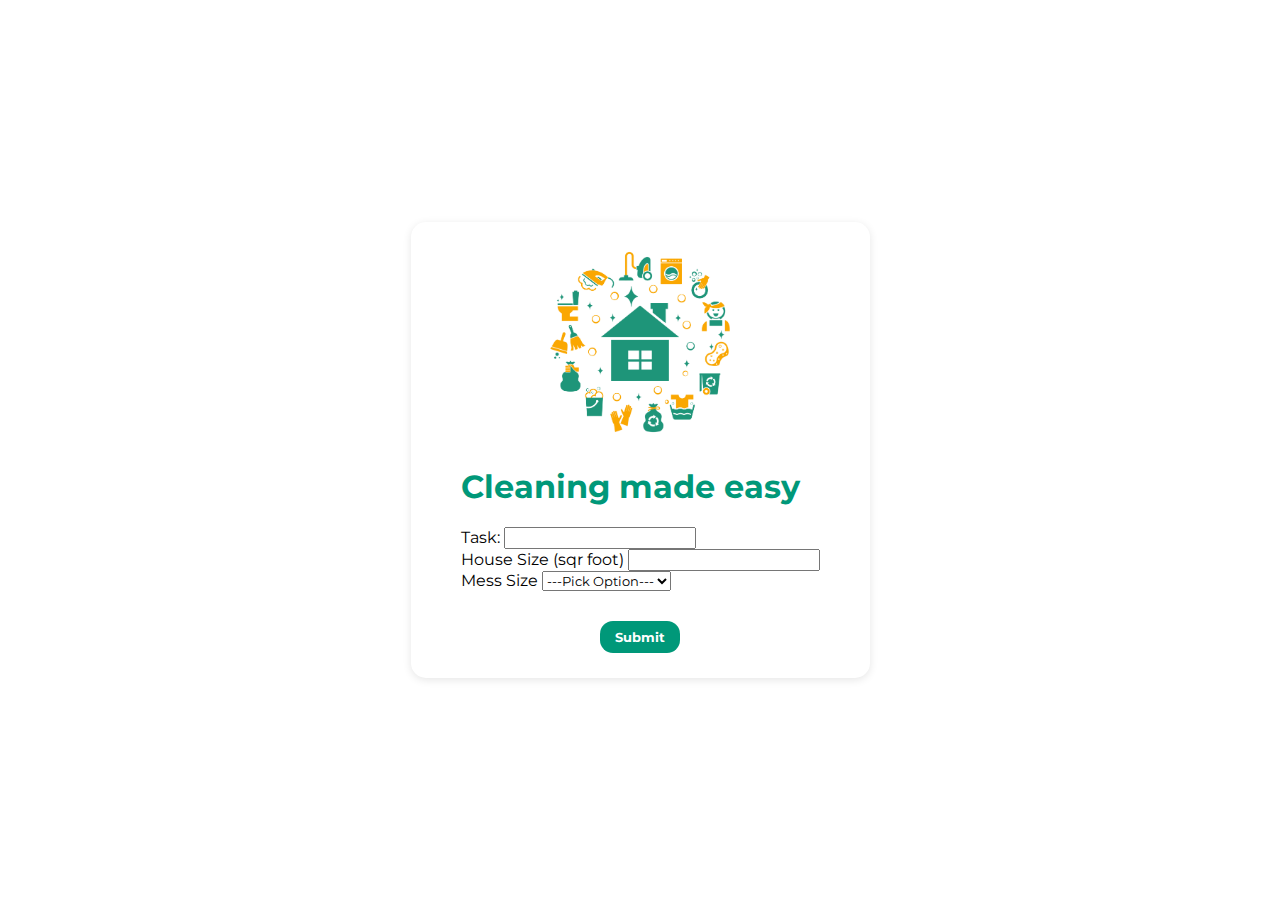
<file: final/index.html>
<!DOCTYPE html>
<html lang="en">
<head>
    <meta charset="UTF-8">
    <meta name="viewport" content="width=device-width, initial-scale=1.0">
    <title>To-Do List App</title>
    <script type="module" src="main.js"></script>
    <link rel="stylesheet" href="styles.css">
</head>
<body>
    <div class="container">
        <div class="image-logo">
            <img src="./46776.jpg" width="200" alt="">
        </div>
        <div class="form-wrap">
            <form id="form">
                <h1>Cleaning made easy</h1>
                <div>
                    <label for="">Task:</label>
                    <input type="text" name="taskname" required>
                </div>
                <div>
                    <label for="">House Size (sqr foot)</label>
                    <input type="number" name="houses" id="houseSize">
                    <span id="houseSizeError" class="error"></span>
                </div>
                <div>
                    <label for="">Mess Size</label>
                    <select name="messs">
                        <option value="">---Pick Option---</option>
                        <option value="tidy">Tidy</option>
                        <option value="spotless">Spotless</option>
                        <option value="messy">Messy</option>
                        <option value="chaotic">Chaotic</option>
                        <option value="cluttered">Cluttered</option>
                    </select>
                    <span id="messError" class="error"></span>
                </div>
                <!-- <div>
                    <label for="">Task Deadline:</label>
                    <input type="date" name="taskdeadline" required>
                </div>
                <div>
                    <label for="">Task Time Estimate:</label>
                    <input type="number" id="timeInput">
                </div> -->
                <!-- <div>
                    <label for="">Task Category:</label>
                    <select name="taskcategory" required>
                        <option value="work">Work</option>
                        <option value="school">School</option>
                        <option value="hobbies">Hobbies</option>
                        <option value="religion">Religion</option>
                        <option value="family">Family</option>
                    </select>
                </div> -->
                <!-- <div>
                    <label for="">Task Priority:</label>
                    <select name="taskpriority" required>
                        <option value="top">Top Priority</option>
                        <option value="second">Second Priority</option>
                        <option value="third">Third Priority</option>
                        <option value="fourth">Fourth Priority</option>
                    </select>
                </div> -->
                <!-- <div>
                    <label for="">Task Completed?</label>
                    <input type="radio" name="choiceYes" value="yes" id="yes"> Yes
                    <input type="radio" name="choiceNo" value="no" id="no"> No
                </div> -->
                <div class="btn-wrap">
                    <button type="submit">Submit</button>
                    <span id="submitError" class="error"></span>
                </div>
            </form>
        </div>
    </div>
    <div id="tab-data"></div> 
    
</body>
</html>
</file>
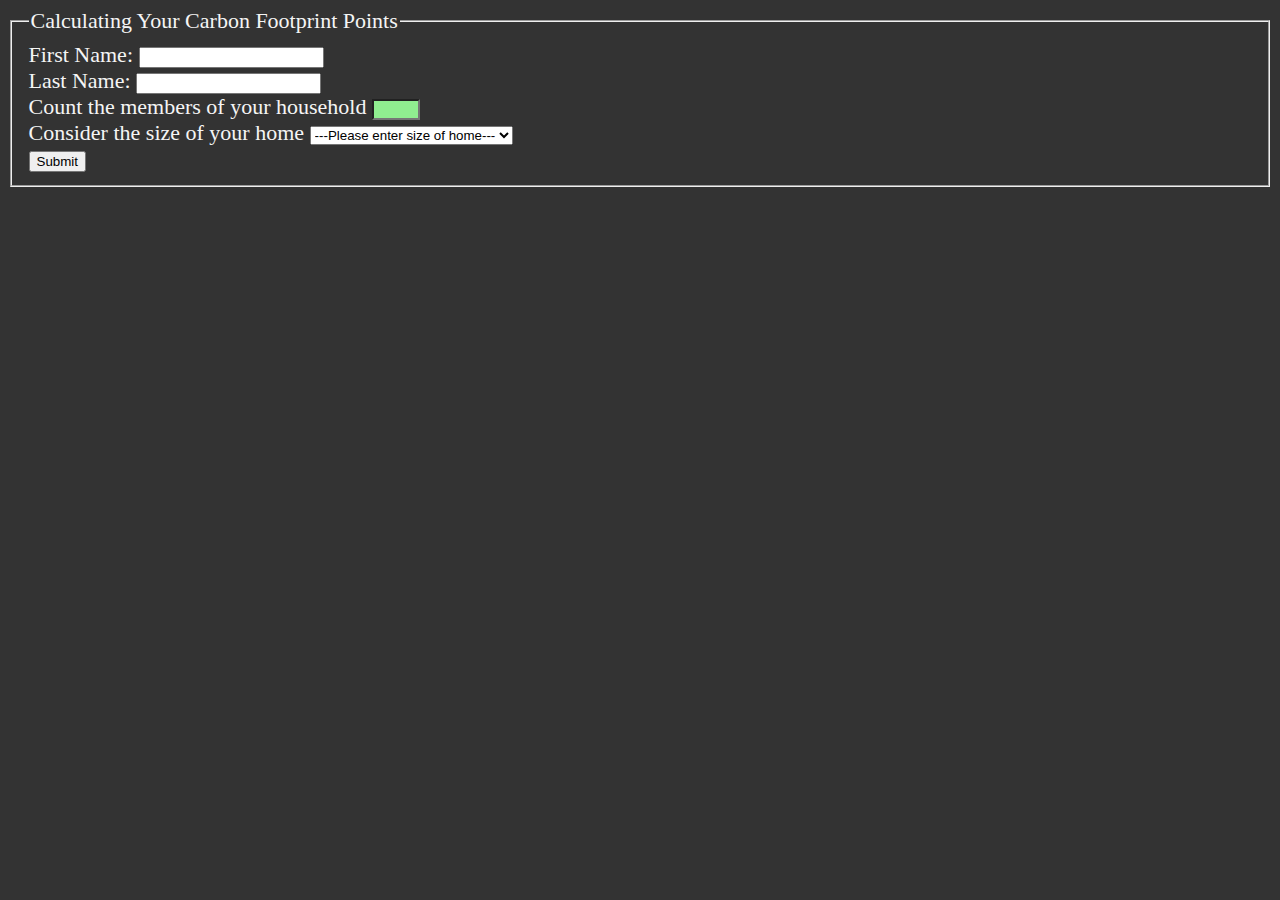
<file: w10 old/index.html>
<!DOCTYPE html>
<html lang="en">
<head>
    <meta charset="UTF-8">
    <meta name="viewport" content="width=device-width, initial-scale=1.0">
    <title>Week 6 - Carbon Footprint - Pub</title>
    <script type="module" src="main.js"></script>
    <link rel="stylesheet" href="styles.css">
</head>
<body>
    <div id="error">
        
    </div>
    <form id="form">
        <fieldset>
            <legend>Calculating Your Carbon Footprint Points</legend>
            <div>
                <label for="">First Name:</label>
                <input type="text" name="firstname">
            </div>
            <div>
                <label for="">Last Name:</label>
                <input type="text" name="lastname">
            </div>
            <div>
                <label for="">Count the members of your household</label>
                <input type="number" name="housem" min="1" max="6" required>
            </div>
            <div>
                <label for="">Consider the size of your home</label>
                <!-- <input type="text" name="sizehouse" required> -->
                <select name="houses" required>
                    <option value="">---Please enter size of home---</option>
                    <option value="small">Small</option>
                    <option value="medium">Medium</option>
                    <option value="large">Large</option>
                    <option value="apt">Apartment</option>
                </select>
            </div>
            <button type="submit">Submit</button>
        </fieldset>
    </form>
    <div id="output"></div>
    <div id="tab-data"></div>
    <!-- <table>
        <thead>
            <tr>
                <th>Name</th>
                <th>House Hold</th>
                <th>House Size</th>
                <th>Carbon Footprint</th>
                <th>Action</th>
            </tr>
        </thead>
        <tbody>
            <tr>
                <td>Dalvir</td>
                <td>3</td>
                <td>Large</td>
                <td>20</td>
                <td>
                    <button>Edit</button>
                    <button>Delete</button>
                </td>
            </tr>
            <tr>
                <td>Dalvir</td>
                <td>3</td>
                <td>Large</td>
                <td>20</td>
                <td>
                    <button>Edit</button>
                    <button>Delete</button>
                </td>
            </tr>
        </tbody>
    </table> -->
</body>
</html>
</file>
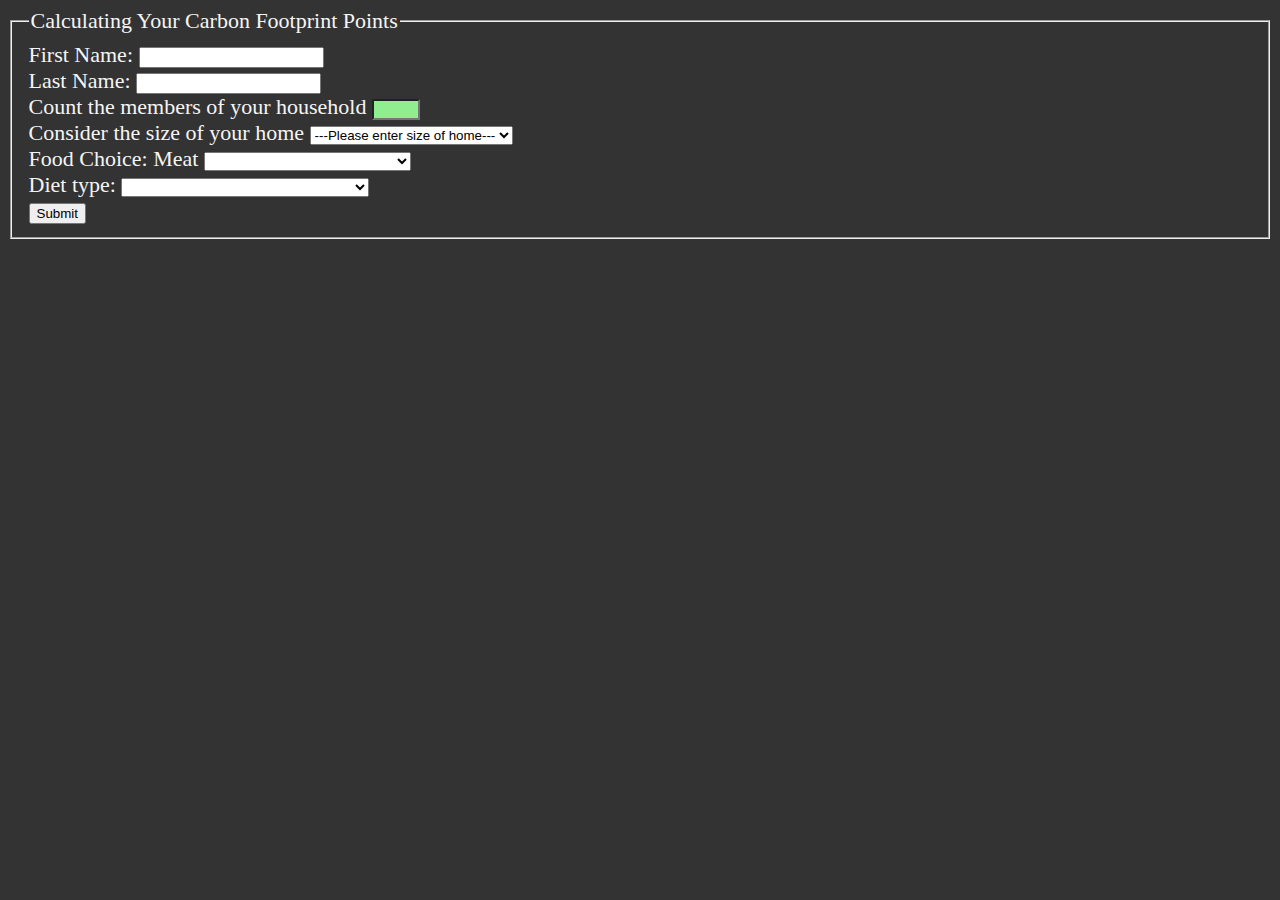
<file: w11/index.html>
<!DOCTYPE html>
<html lang="en">
<head>
    <meta charset="UTF-8">
    <meta name="viewport" content="width=device-width, initial-scale=1.0">
    <title>Week 10 - Carbon Footprint - Pub</title>
    <script type="module" src="main.js"></script>
    <link rel="stylesheet" href="styles.css">
</head>
<body>
    <form id="form">
        <fieldset>
            <legend>Calculating Your Carbon Footprint Points</legend>
            <div>
                <label for="">First Name:</label>
                <input type="text" name="firstname" id="firstName">
                <span id="firstNameError" class="error"></span>
            </div>
            <div>
                <label for="">Last Name:</label>
                <input type="text" name="lastname" id="lastName">
                <span id="lastNameError" class="error"></span>
            </div>
            <div>
                <label for="">Count the members of your household</label>
                <input type="number" name="housem" min="1" max="6" required>
            </div>
            <div>
                <label for="">Consider the size of your home</label>
                <select name="houses" required>
                    <option value="">---Please enter size of home---</option>
                    <option value="small">Small</option>
                    <option value="medium">Medium</option>
                    <option value="large">Large</option>
                    <option value="apt">Apartment</option>
                </select>
            </div>
            <div>
                <label for="">Food Choice: Meat</label>
                <select name="meat" required>
                    <option value=""></option>
                    <option value="meatEveryday">Domestic meat everyday</option>
                    <option value="meat">Domestic meat every other day</option>
                    <option value="vegetarian">Vegetarian</option>
                    <option value="vegan">Vegan</option>
                    <option value="wildMeat">Wild meat</option>
                </select>
            </div>
            <div>
                <label for="">Diet type:</label>
                <select name="diet" required>
                    <option value=""></option>
                    <option value="prepackaged">Frozen pizza, cereal, and potato chips</option>
                    <option value="balanced">Fresh and convenience food</option>
                    <option value="fresh">Locally grown or hunted food</option>
                </select>
            </div>
            <button type="submit">Submit</button>
            <span id="submitError" class="error"></span>
        </fieldset>
    </form>
    <div id="tab-data"></div>
</body>
</html>
</file>
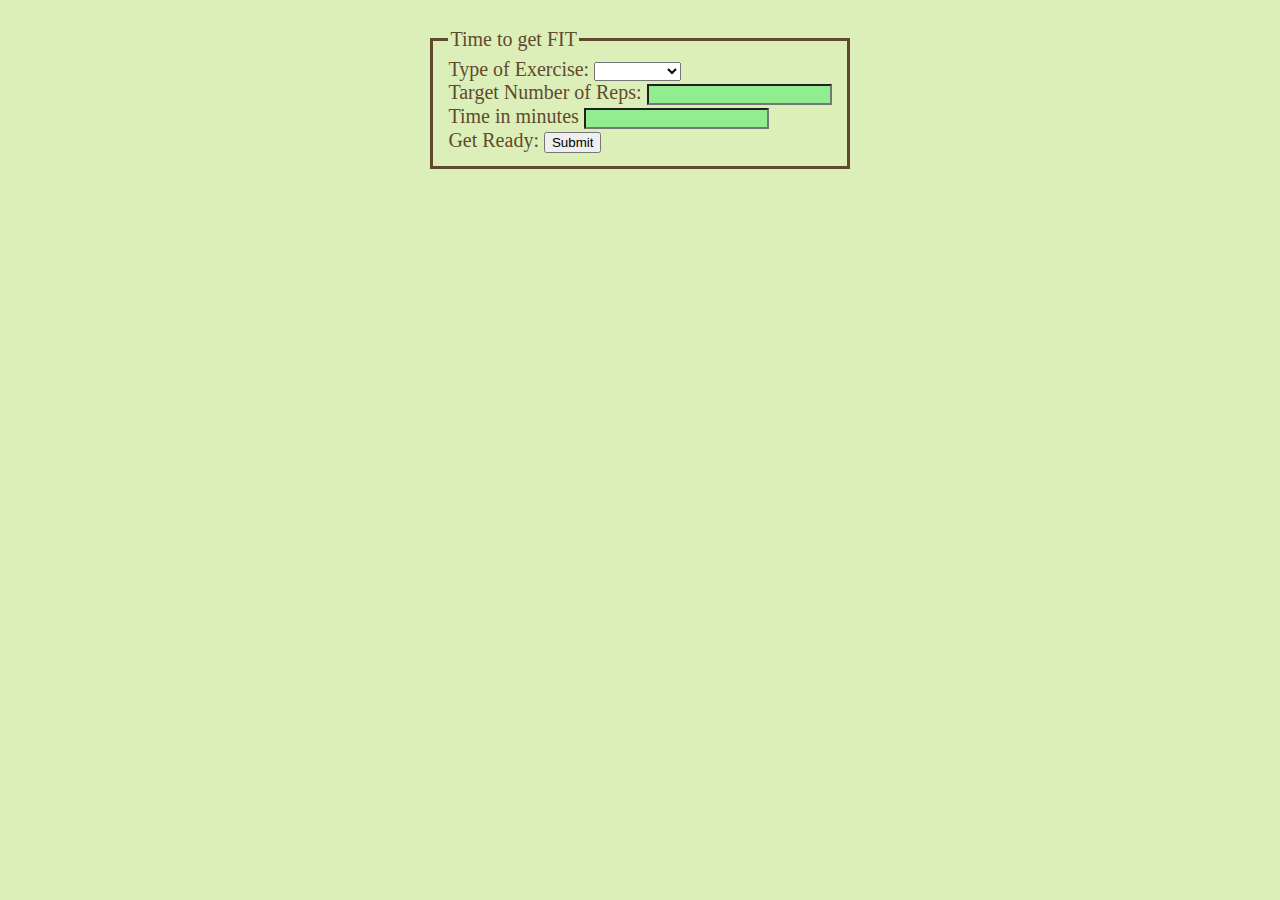
<file: w12/index.html>
<!DOCTYPE html>
<html lang="en">
<head>
    <meta charset="UTF-8">
    <meta name="viewport" content="width=device-width, initial-scale=1.0">
    <title>Week 12 - Async Workout - Pub</title>
    <script type="module" src="main.js"></script>
    <link rel="stylesheet" href="styles.css">
</head>
<body>
    <div class="container">
        <form id="form">
            <fieldset>
                <legend>Time to get FIT</legend>
                <div>
                    <label for="">Type of Exercise:</label>
                    <select name="exercise" id="exerciseType" required>
                        <option value=""></option>
                        <option value="pushups">Push ups</option>
                        <option value="situps">Sit ups</option>
                        <option value="burpees">Burpee</option>
                        <option value="pullUps">Pull ups</option>
                        <option value="squats">Squats</option>
                        <option value="lunges">Lunges</option>
                        <option value="plank">Plank</option>
                        <option value="tricepDips">Tricep dips</option>
                    </select>                
                </div>
                <div>
                    <label for="">Target Number of Reps:</label>
                    <input type="number" name="reps" id="repNum">
                </div>
                <div>
                    <label for="">Time in minutes</label>
                    <input type="number" name="minutes" min="1" required>
                </div>
                <label for="">Get Ready:</label>
                <button type="submit">Submit</button>
            </fieldset>
        </form>
        <div id="output"></div>
        <div id="timer"></div>
    </div>
</body>
</html>
</file>
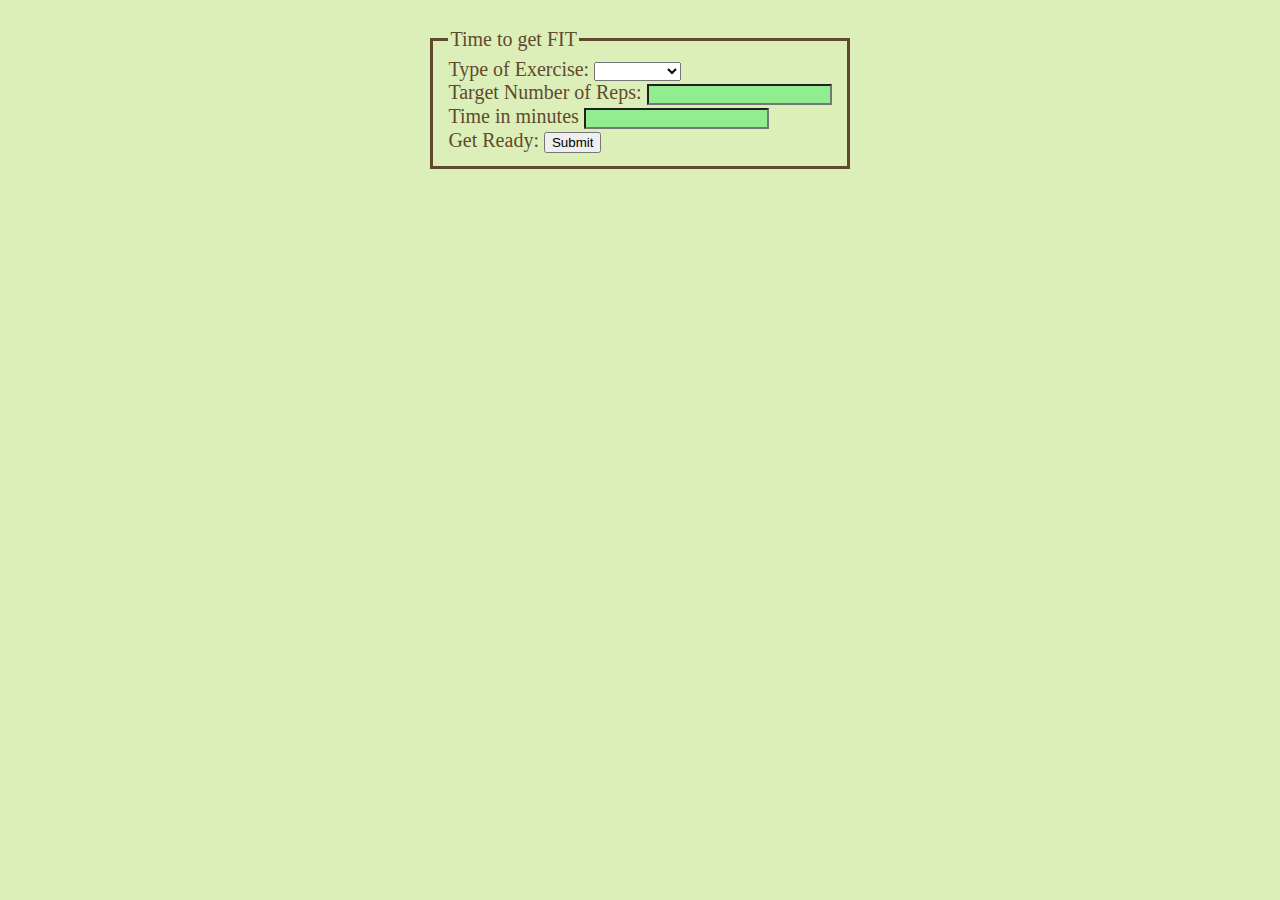
<file: w13/index.html>
<!DOCTYPE html>
<html lang="en">
<head>
    <meta charset="UTF-8">
    <meta name="viewport" content="width=device-width, initial-scale=1.0">
    <title>Week 12 - Async Workout - Pub</title>
    <script type="module" src="main.js"></script>
    <link rel="stylesheet" href="styles.css">
</head>
<body>
    <div class="container">
        <form id="form">
            <fieldset>
                <legend>Time to get FIT</legend>
                <div>
                    <label for="">Type of Exercise:</label>
                    <select name="exercise" id="exerciseType" required>
                        <option value=""></option>
                        <option value="pushups">Push ups</option>
                        <option value="situps">Sit ups</option>
                        <option value="burpees">Burpee</option>
                        <option value="pullUps">Pull ups</option>
                        <option value="squats">Squats</option>
                        <option value="lunges">Lunges</option>
                        <option value="plank">Plank</option>
                        <option value="tricepDips">Tricep dips</option>
                    </select>                
                </div>
                <div>
                    <label for="">Target Number of Reps:</label>
                    <input type="number" name="reps" id="repNum" required min="1">
                </div>
                <div>
                    <label for="">Time in minutes</label>
                    <input type="number" name="minutes" required min="0"> 
                </div>
                <label for="">Get Ready:</label>
                <button type="submit">Submit</button>
            </fieldset>
        </form>
        <div id="output"></div>
    </div>
</body>
</html>
</file>
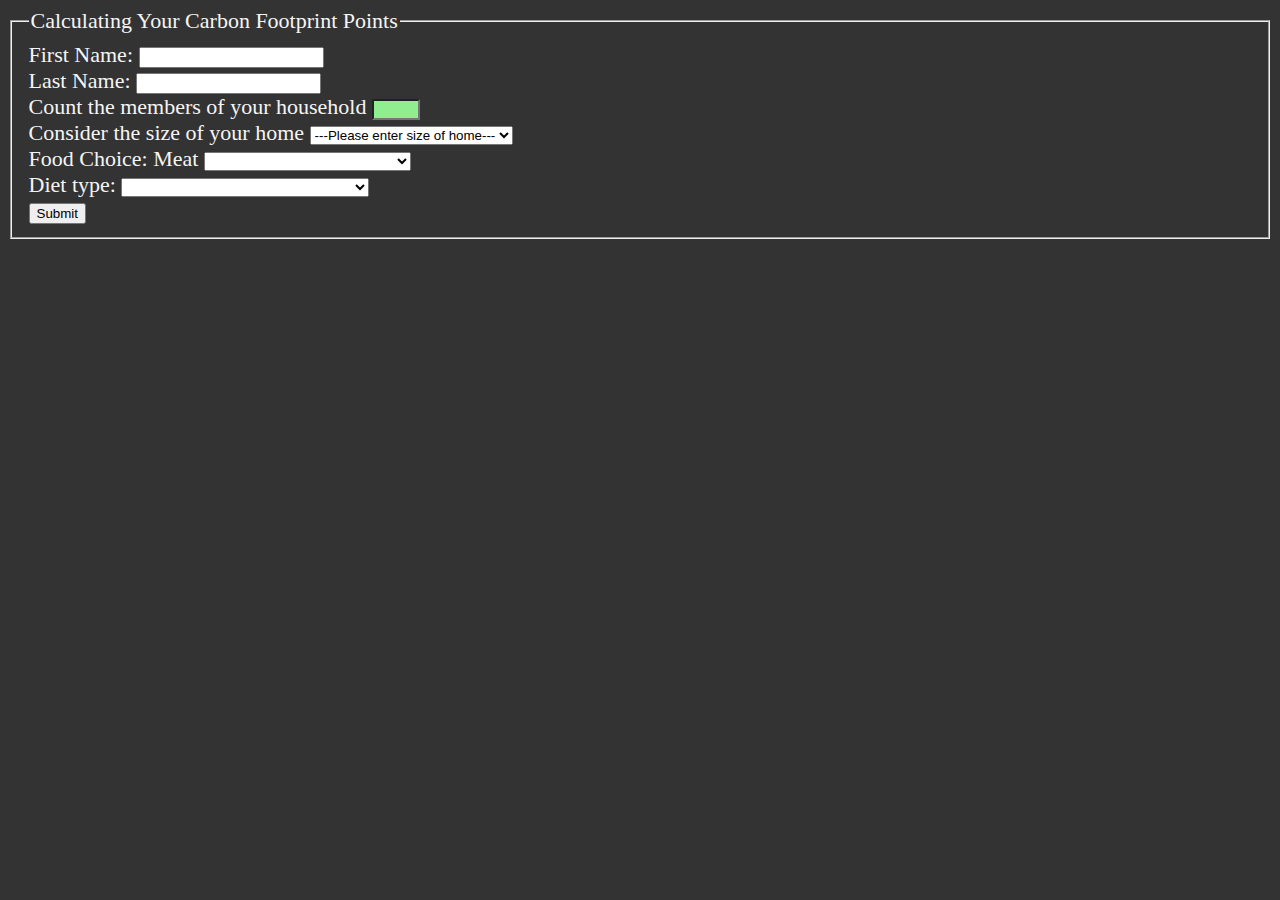
<file: w15/index.html>
<!DOCTYPE html>
<html lang="en">
<head>
    <meta charset="UTF-8">
    <meta name="viewport" content="width=device-width, initial-scale=1.0">
    <title>Week 15 - Carbon Footprint - Pub</title>
    <script type="module" src="main.js"></script>
    <link rel="stylesheet" href="styles.css">
</head>
<body>
    <form id="form">
        <fieldset>
            <legend>Calculating Your Carbon Footprint Points</legend>
            <div>
                <label for="">First Name:</label>
                <input type="text" name="firstname" id="firstName">
                <span id="firstNameError" class="error"></span>
            </div>
            <div>
                <label for="">Last Name:</label>
                <input type="text" name="lastname" id="lastName">
                <span id="lastNameError" class="error"></span>
            </div>
            <div>
                <label for="">Count the members of your household</label>
                <input type="number" name="housem" min="1" max="6" required>
            </div>
            <div>
                <label for="">Consider the size of your home</label>
                <select name="houses" required>
                    <option value="">---Please enter size of home---</option>
                    <option value="small">Small</option>
                    <option value="medium">Medium</option>
                    <option value="large">Large</option>
                    <option value="apt">Apartment</option>
                </select>
            </div>
            <div>
                <label for="">Food Choice: Meat</label>
                <select name="meat" required>
                    <option value=""></option>
                    <option value="meatEveryday">Domestic meat everyday</option>
                    <option value="meat">Domestic meat every other day</option>
                    <option value="vegetarian">Vegetarian</option>
                    <option value="vegan">Vegan</option>
                    <option value="wildMeat">Wild meat</option>
                </select>
            </div>
            <div>
                <label for="">Diet type:</label>
                <select name="diet" required>
                    <option value=""></option>
                    <option value="prepackaged">Frozen pizza, cereal, and potato chips</option>
                    <option value="balanced">Fresh and convenience food</option>
                    <option value="fresh">Locally grown or hunted food</option>
                </select>
            </div>
            <button type="submit">Submit</button>
            <span id="submitError" class="error"></span>
        </fieldset>
    </form>
    <div id="tab-data"></div>
</body>
</html>
</file>
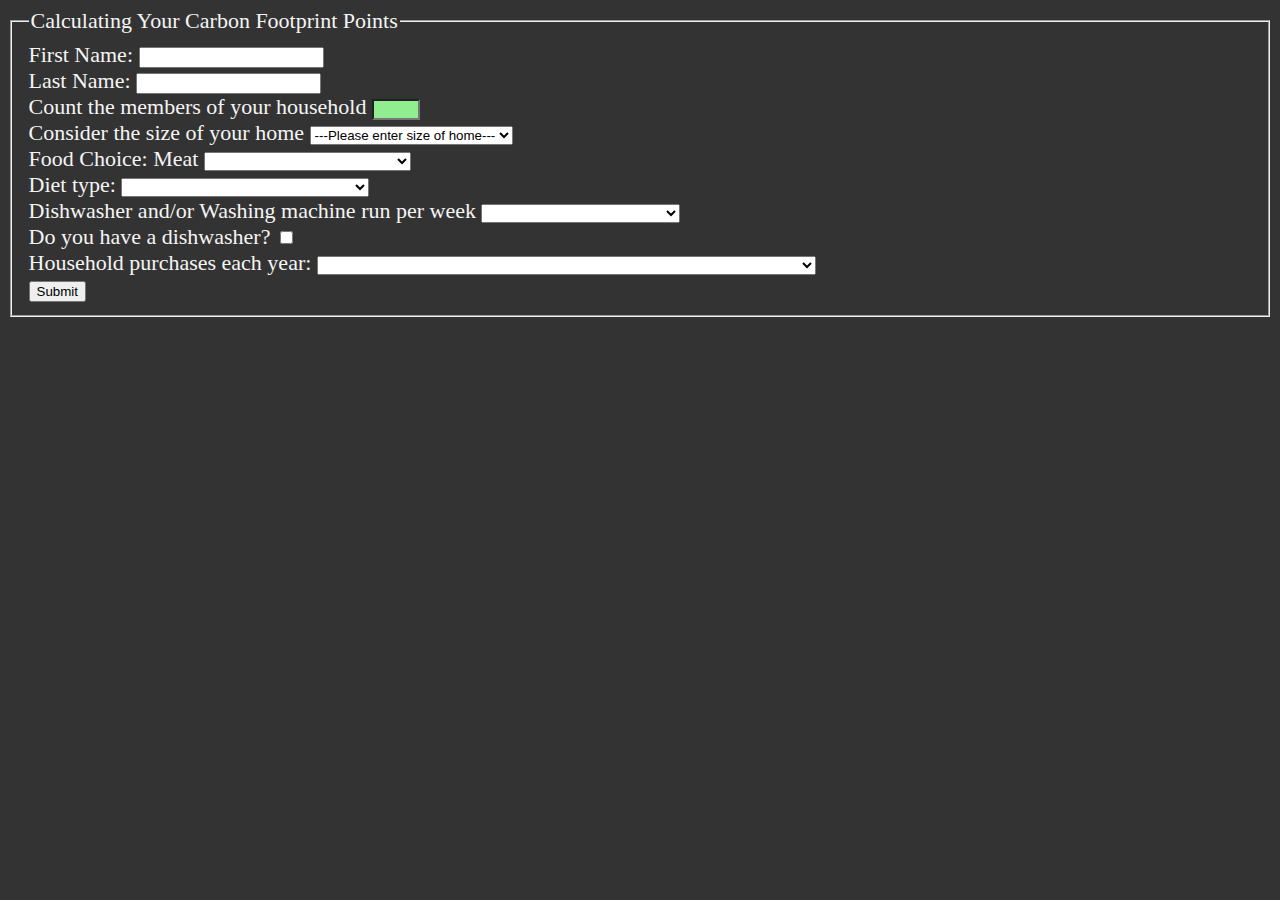
<file: w16/index.html>
<!DOCTYPE html>
<html lang="en">
<head>
    <meta charset="UTF-8">
    <meta name="viewport" content="width=device-width, initial-scale=1.0">
    <title>Week 15 - Carbon Footprint - Pub</title>
    <script type="module" src="main.js"></script>
    <link rel="stylesheet" href="styles.css">
</head>
<body>
    <form id="form">
        <fieldset>
            <legend>Calculating Your Carbon Footprint Points</legend>
            <div>
                <label for="">First Name:</label>
                <input type="text" name="firstname" id="firstName">
                <span id="firstNameError" class="error"></span>
            </div>
            <div>
                <label for="">Last Name:</label>
                <input type="text" name="lastname" id="lastName">
                <span id="lastNameError" class="error"></span>
            </div>
            <div>
                <label for="">Count the members of your household</label>
                <input type="number" name="housem" min="1" max="6" required>
            </div>
            <div>
                <label for="">Consider the size of your home</label>
                <select name="houses" required>
                    <option value="">---Please enter size of home---</option>
                    <option value="small">Small</option>
                    <option value="medium">Medium</option>
                    <option value="large">Large</option>
                    <option value="apt">Apartment</option>
                </select>
            </div>
            <div>
                <label for="">Food Choice: Meat</label>
                <select name="meat" required>
                    <option value=""></option>
                    <option value="meatEveryday">Domestic meat everyday</option>
                    <option value="meat">Domestic meat every other day</option>
                    <option value="vegetarian">Vegetarian</option>
                    <option value="vegan">Vegan</option>
                    <option value="wildMeat">Wild meat</option>
                </select>
            </div>
            <div>
                <label for="">Diet type:</label>
                <select name="diet" required>
                    <option value=""></option>
                    <option value="prepackaged">Frozen pizza, cereal, and potato chips</option>
                    <option value="balanced">Fresh and convenience food</option>
                    <option value="fresh">Locally grown or hunted food</option>
                </select>
            </div>
            <div class="waterConsumption">
                <label for="">Dishwasher and/or Washing machine run per week</label>
                <select name="water" required>
                    <option value=""></option>
                    <option value="3"> If you run it more than 9 times</option> 
                    <option value="2"> If you run it 4 to 9 times</option>
                    <option value="1">If you run it 1 to 3 times</option>
                </select>
            </div>
            <div class="dishWasher">
                <label>
                    Do you have a dishwasher?
                    <input type="checkbox" name="dishWasher">
                </label>
            </div>
            <div class="purchases">
                <label for="">Household purchases each year:</label>
                <select name="purchases" id="" required>
                    <option value=""></option>
                    <option value="10">Buy more than 7 new pieces of furniture, electronics, or other household gadgets</option>
                    <option value="8">Buy between 5 and 7 items</option>
                    <option value="6">Buy between 3 and 5 items</option>
                    <option value="4">Buy less than 3 items</option>
                    <option value="2">Buy almost nothing or only secondhand items</option>
                </select>
            </div>
            <div>
                <button type="submit">Submit</button>
            </div>
            <span id="submitError" class="error"></span>
        </fieldset>
    </form>
    <div id="tab-data"></div>
</body>
</html>
</file>
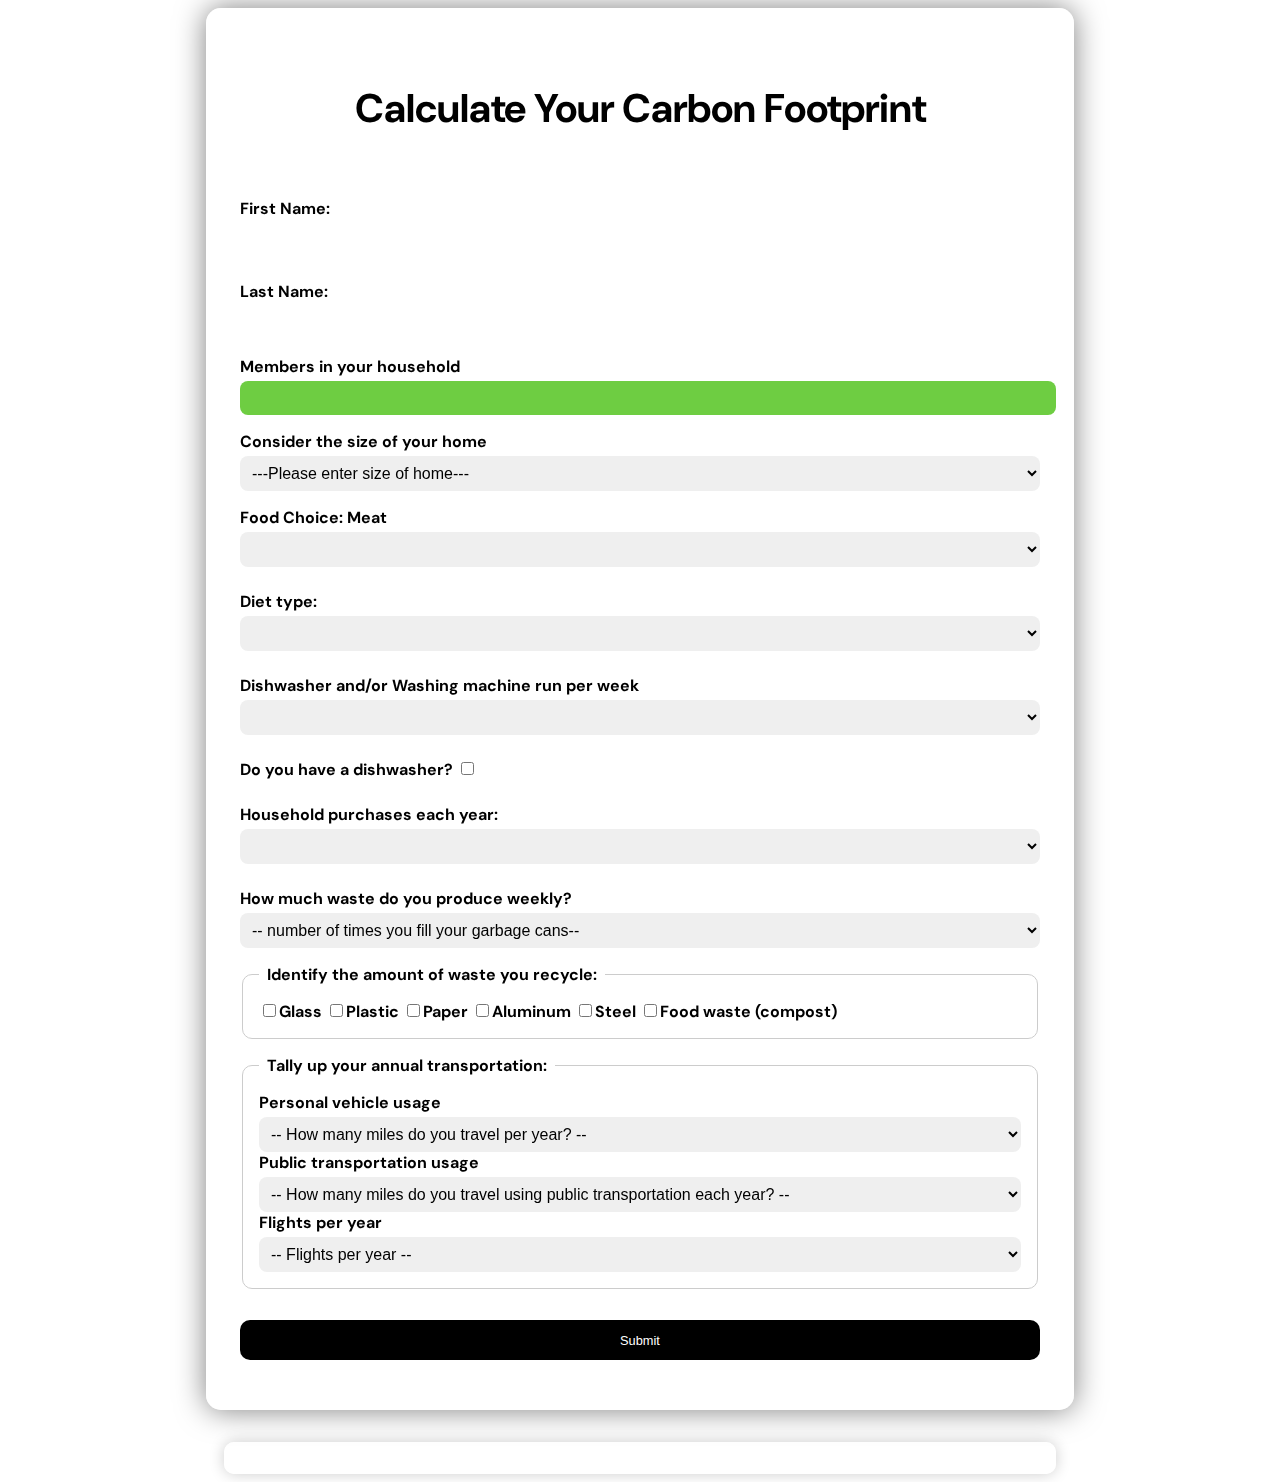
<file: w17/index.html>
<!DOCTYPE html>
<html lang="en">
<head>
    <meta charset="UTF-8">
    <meta name="viewport" content="width=device-width, initial-scale=1.0">
    <title>Week 15 - Carbon Footprint - Pub</title>
    <script type="module" src="main.js"></script>
    <link rel="stylesheet" href="styles.css">
</head>
<body>
    <form id="form">
            <h3>Calculate Your Carbon Footprint</h3>
            <div class="input-text">
                <label for="">First Name:</label>
                <input type="text" name="firstname" id="firstName">
                <span id="firstNameError" class="error"></span>
            </div>
            <div class="input-text">
                <label for="">Last Name:</label>
                <input type="text" name="lastname" id="lastName">
                <span id="lastNameError" class="error"></span>
            </div>
            <div>
                <label for="">Members in your household</label>
                <input type="number" name="housem" min="1" max="6" required>
            </div>
            <div class="house-size">
                <label for="">Consider the size of your home</label>
                <select name="houses" required>
                    <option value="">---Please enter size of home---</option>
                    <option value="small">Small</option>
                    <option value="medium">Medium</option>
                    <option value="large">Large</option>
                    <option value="apt">Apartment</option>
                </select>
            </div>
            <div class="meat">
                <label for="">Food Choice: Meat</label>
                <select name="meat" required>
                    <option v></option>
                    <option value="meatEveryday">Domestic meat everyday</option>
                    <option value="meat">Domestic meat every other day</option>
                    <option value="vegetarian">Vegetarian</option>
                    <option value="vegan">Vegan</option>
                    <option value="wildMeat">Wild meat</option>
                </select>
            </div>
            <div class="diet">
                <label for="">Diet type:</label>
                <select name="diet" required>
                    <option v></option>
                    <option value="prepackaged">Frozen pizza, cereal, and potato chips</option>
                    <option value="balanced">Fresh and convenience food</option>
                    <option value="fresh">Locally grown or hunted food</option>
                </select>
            </div>
            <div class="waterConsumption">
                <label for="">Dishwasher and/or Washing machine run per week</label>
                <select name="water" required>
                    <option v></option>
                    <option value="3"> If you run it more than 9 times</option> 
                    <option value="2"> If you run it 4 to 9 times</option>
                    <option value="1">If you run it 1 to 3 times</option>
                </select>
            </div>
            <div class="dishWasher">
                <label>
                    Do you have a dishwasher?
                    <input type="checkbox" name="dishWasher" value="true">
                </label>
            </div>
            <div class="purchases">
                <label for="">Household purchases each year:</label>
                <select name="purchases" id="" required>
                    <option v></option>
                    <option value="10">Buy more than 7 new pieces of furniture, electronics, or other household gadgets</option>
                    <option value="8">Buy between 5 and 7 items</option>
                    <option value="6">Buy between 3 and 5 items</option>
                    <option value="4">Buy less than 3 items</option>
                    <option value="2">Buy almost nothing or only secondhand items</option>
                </select>
            </div>
            <div class="waste">
                <label for="">How much waste do you produce weekly?</label>
                <select name="waste" id="" required>
                    <option value="">-- number of times you fill your garbage cans--</option>
                    <option value="50">Fill 4 garbage cans each week</option>
                    <option value="40">Fill 3 garbage cans each week</option>
                    <option value="30">Fill 2 garbage cans per week</option>
                    <option value="20">Fill 1 garbage can per week</option>
                    <option value="5">Fill half of a garbage can or less per week</option>
                </select>
            </div>
            <fieldset>
                <legend>Identify the amount of waste you recycle:</legend>
                <label>
                    <input type="checkbox" name="glass" class="recycle">Glass
                </label>
                <label>
                    <input type="checkbox" name="plastic" class="recycle">Plastic
                </label>
                <label>
                    <input type="checkbox" name="paper" class="recycle">Paper
                </label>
                <label>
                    <input type="checkbox" name="aluminum" class="recycle">Aluminum
                </label>
                <label>
                    <input type="checkbox" name="steel" class="recycle">Steel
                </label>
                <label>
                    <input type="checkbox" name="food" class="recycle">Food waste (compost)
                </label>
            </fieldset>
            <fieldset>
                <legend> Tally up your annual transportation: </legend>
                <div>
                    <label for="">Personal vehicle usage</label>
                    <select name="personal" required>
                        <option value="">-- How many miles do you travel per year? --</option>
                        <option value="12">Travel more than 15,000 miles per year</option>
                        <option value="10">Travel 10,000 to 15,000 miles per year</option>
                        <option value="6">Travel 1,000 to 10,000 miles per year</option>
                        <option value="4">Travel less than 1,000 miles per year</option>
                        <option value="0">Don't have a car</option>
                    </select>
                </div>
                <div>
                    <label for="">Public transportation usage</label>
                    <select name="pTransport" required>
                        <option value="">-- How many miles do you travel using public transportation each year? --</option>
                        <option value="12">travel more than 20,000 miles per year</option>
                        <option value="10">travel 15,000 to 20,000 miles per year</option>
                        <option value="6">travel 10,000 to 15,000 miles per year</option>
                        <option value="4">travel 1,000 to 10,000 miles per year</option>
                        <option value="2">travel less than 1,000 miles per year</option>
                        <option value="0"> Do not use public transportation</option>
                    </select>
                </div>
                <div>
                    <label for="">Flights per year</label>
                    <select name="flights" required>
                        <option value="">-- Flights per year --</option>
                        <option value="20"> Travel far, such as to another continent</option>
                        <option value="6"> Travel further distances, such as to a nearby state or country</option>
                        <option value="2"> Travel short distances in 1 year, such as within your state</option>
                        <option value="0"> Don't travel every year</option>
                    </select>
                </div>
            </fieldset>
            <div class="btn">
                <button type="submit">Submit</button>
            </div>
            <span id="submitError" class="error"></span>
    </form>
    <div id="tab-data"></div>
</body>
</html>
</file>
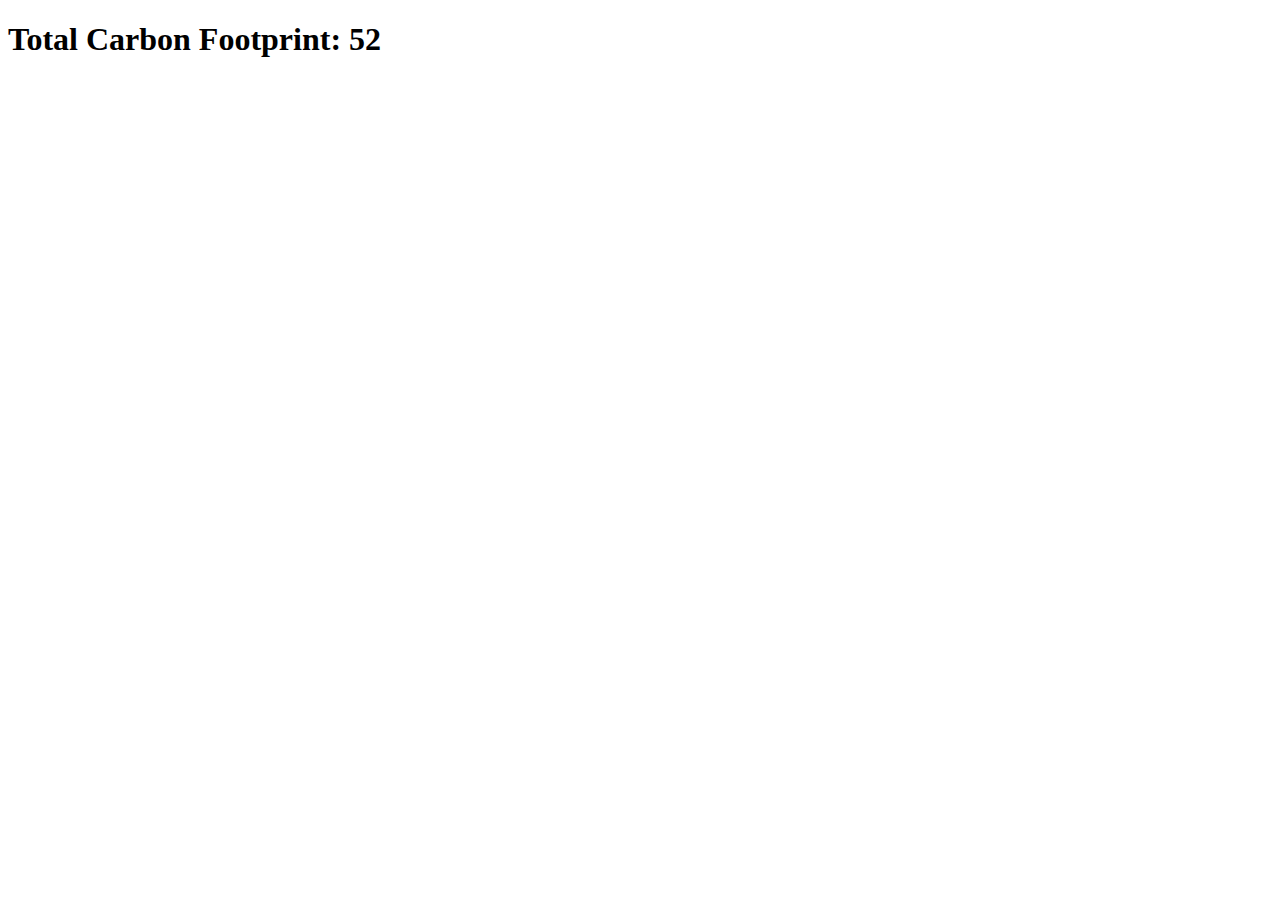
<file: w2/index.html>
<!DOCTYPE html>
<html lang="en">
<head>
    <meta charset="UTF-8">
    <meta name="viewport" content="width=device-width, initial-scale=1.0">
    <title>Document</title>
    <script defer src="main.js"></script>
</head>
<body>
    <h1></h1>
</body>
</html>
</file>
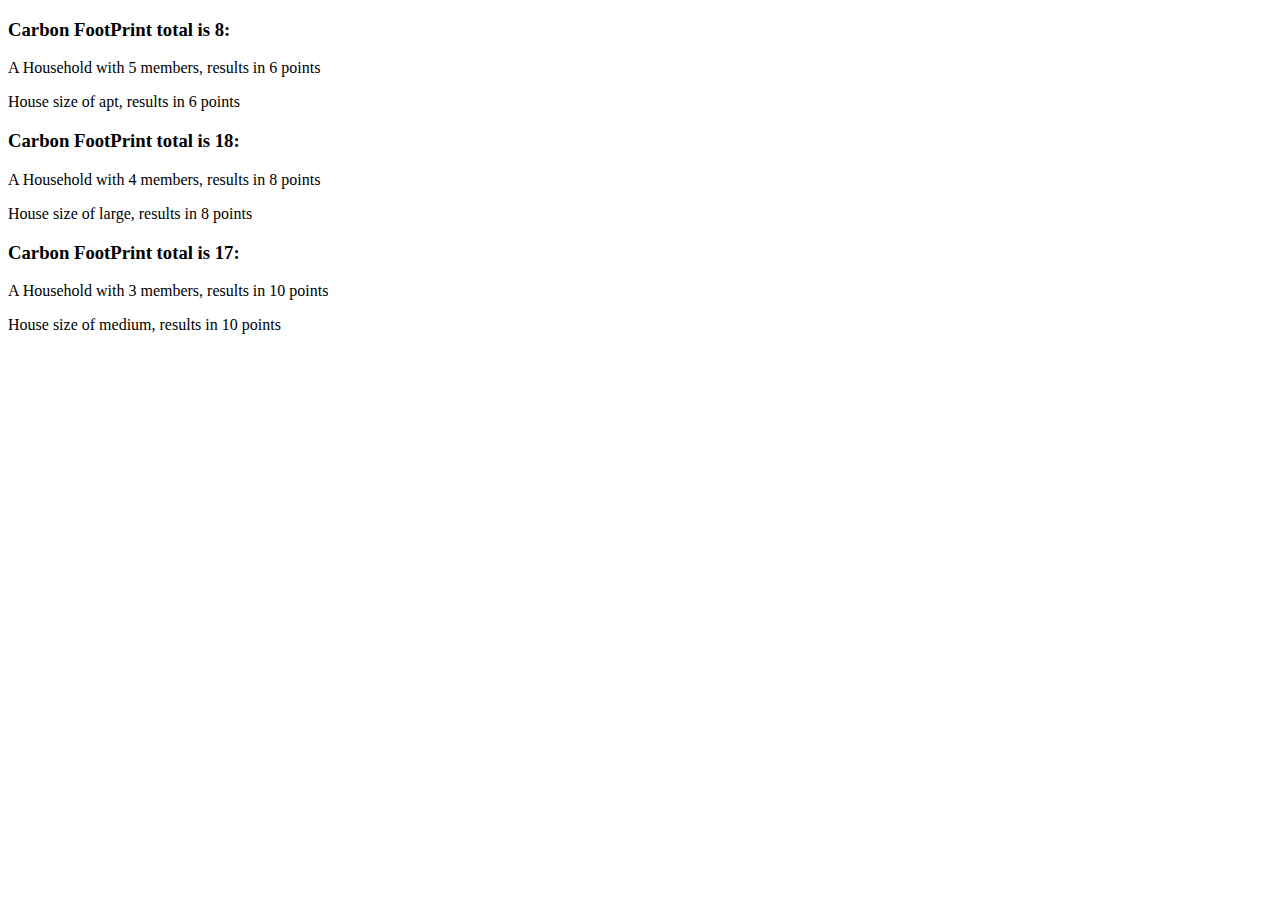
<file: w4/index.html>
<!DOCTYPE html>
<html lang="en">
<head>
    <meta charset="UTF-8">
    <meta name="viewport" content="width=device-width, initial-scale=1.0">
    <title>Week 4 Private</title>
    <script defer src="main.js"></script>
</head>
<body>
    <div id="output"></div>
</body>
</html>
</file>
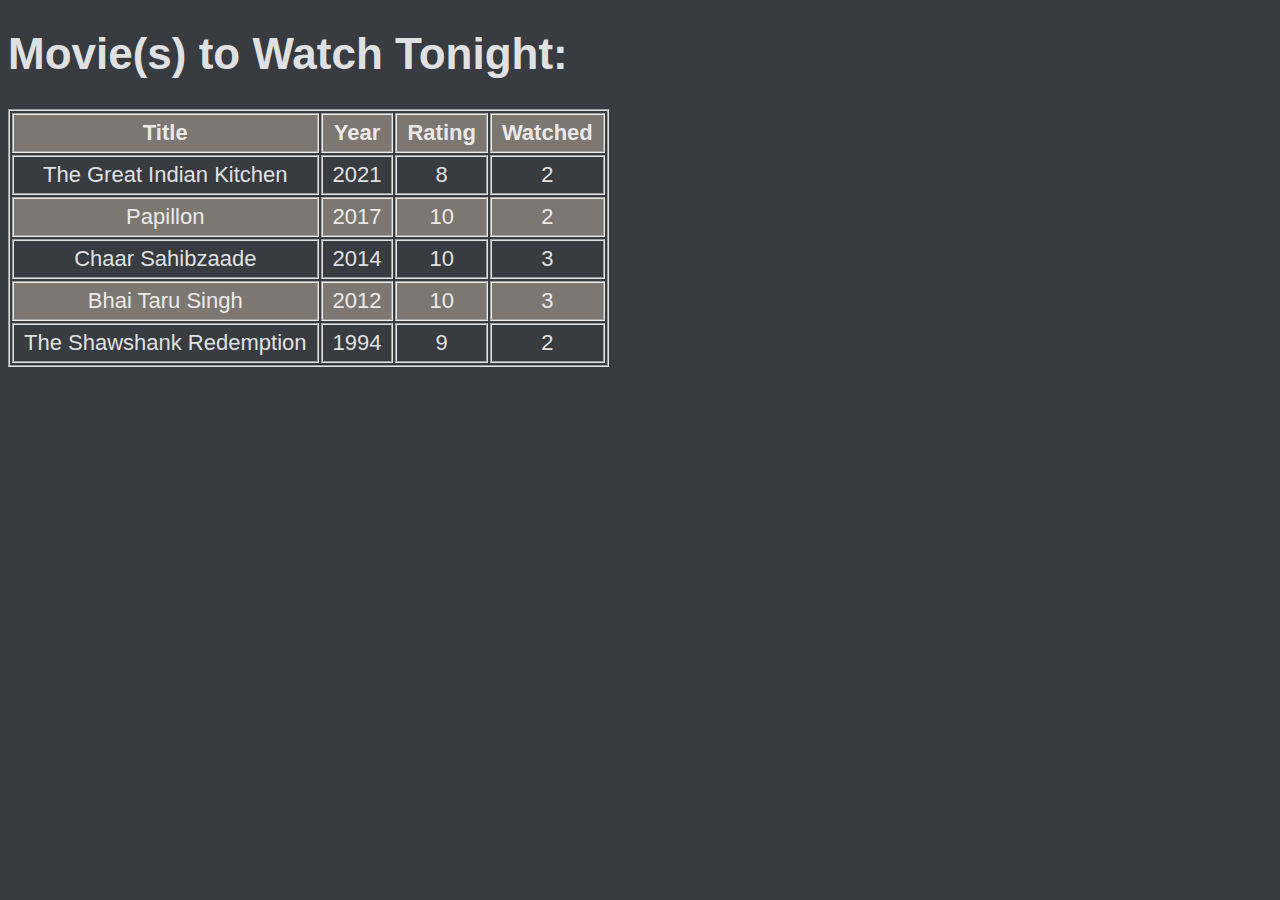
<file: w5/index.html>
<!DOCTYPE html>
<html lang="en">
<head>
    <meta charset="UTF-8">
    <meta name="viewport" content="width=device-width, initial-scale=1.0">
    <title>Week 5 - Carbon Footprint - Pub</title>
    <script defer src="main.js"></script>
    <style>
        html{
            font-size: 22px;
        }
        body {
            background-color:rgb(56, 59, 63);
            color: rgba(255, 255, 255, 0.872);
            font-family: Arial, sans-serif;
        }
        table,th,td {
            border: 2px solid rgba(255, 255, 255, 0.872);
            text-align: center;
            border-style:groove;
        }
        th, td {
            padding: 5px 10px;
        }
        tr {
            border-bottom: 1px solid #ddd;
        }
        tr:nth-child(even) {
            background-color: rgba(255, 235, 205, 0.346);
        }
        tr > th {
            background-color: rgba(255, 235, 205, 0.346);
        }
    </style>
</head>
<body>
    <div id="output"></div>
</body>
</html>
</file>
<file: final/styles.css>
@import url('https://fonts.googleapis.com/css2?family=DM+Sans:ital,opsz,wght@0,9..40,100..1000;1,9..40,100..1000&family=Montserrat:ital,wght@0,100..900;1,100..900&display=swap');
* {
    font-family: "Montserrat", sans-serif;
}

body {
    margin: 0;
    padding: 0;
    background-color: #fff;
    display: flex;                /* Make body a flex container */
    justify-content: center;      /* Horizontally center the container */
    align-items: center;          /* Vertically center the container */
    flex-direction: column;
    height: 100vh;
  }

/* TABLE CODE */
table {
    border-collapse: collapse;
    margin: 25px 0;
    font-size: 0.9em;
    min-width: 400px;
    border-radius: 5px 5px 0 0;
    overflow: hidden;
    box-shadow: 0 0 20px rgba(0, 0, 0, 0.15);
}
thead tr {
    background-color: #efb41f;
    text-align: center;
    font-weight: bold;
    color: white
}
th, td {
    padding: 12px 15px;
    text-align: center;
}
tbody tr {
    border-bottom: 1px solid #dddddd;
}
tbody tr:nth-child(even) {
    background-color: #f3f3f3;
}
/* tbody tr:last-of-type {
    border-bottom: 2px solid #009879;
} */
button {
    margin: 5px;
    border-radius: 13px;
    border: none;
    padding: 8px 15px;
    font-weight: bold;
    background-color: #009879;
    color: white;
    margin-top: 30px;
    width: fit-content;
}
button:hover {
    cursor: pointer;
    background-color: #efb41f;
    color:  black;
}

/* ERROR CODE*/
.error {
    color: red;
}
.invalid {
    border-color: red;
}
.btn-wrap {
    display: flex;
    flex-direction: column;
    align-items: center;
}

/* FORM CODE */
.container {
    display: flex;
    padding: 10px;
    flex-direction: column;
    justify-content: center;
    align-items: center;
    padding: 20px 50px;
    box-shadow: 0 2px 8px rgba(0, 0, 0, 0.1); 
    border-radius: 15px;
    background-color: white;
}
#form {
   /* text-align: center; */
}
h1 {
    color: #009879;
}
</file>
<file: w10 old/styles.css>
html {
    font-size: 22px;
}
body {
    background-color: #333;
    color: whitesmoke;
}
input:in-range {
    background-color: lightgreen;
}
input:out-of-range {
    background-color: lightcoral;
}
table, th, td {
    border: 1px solid;
    padding: 5px;
}
tbody tr:nth-child(odd) {
    background-color:dimgrey
}
#error {
    color: red;
    text-transform: uppercase;
    font-family: "Lucida Console", "Courier New", monospace;
}
</file>
<file: w11/styles.css>
html {
    font-size: 22px;
}
body {
    background-color: #333;
    color: whitesmoke;
}
input:in-range {
    background-color: lightgreen;
}
input:out-of-range {
    background-color: lightcoral;
}
table, th, td {
    border: 1px solid;
    padding: 5px;
}
tbody tr:nth-child(odd) {
    background-color:dimgrey
}
.error {
    color: red;
}
.invalid {
    border-color: red;
}
</file>
<file: w12/styles.css>
html {
    font-size: 20px;
}
body {
    background-color: #dcefb9;
    color: rgb(95, 74, 46);
}
form {
    padding-top: 20px;
}
fieldset {
    border-width: 3px;
    border-style: solid;
    border-color: rgb(95, 74, 46);
}
input:in-range {
    background-color: lightgreen;
}
input:out-of-range {
    background-color: lightcoral;
}
table, th, td {
    border: 1px solid;
    padding: 5px;
}
.error {
    color: red;
}
.invalid {
    border-color: red;
}
.container {
    display: flex;
    flex-direction: column;
    gap: 1em; /* optional spacing between elements */
    
    align-items: center;
  }
</file>
<file: w13/styles.css>
html {
    font-size: 20px;
}
body {
    background-color: #dcefb9;
    color: rgb(95, 74, 46);
}
form {
    padding-top: 20px;
}
fieldset {
    border-width: 3px;
    border-style: solid;
    border-color: rgb(95, 74, 46);
}
input:in-range {
    background-color: lightgreen;
}
input:out-of-range {
    background-color: lightcoral;
}
table, th, td {
    border: 1px solid;
    padding: 5px;
}
.error {
    color: red;
}
.invalid {
    border-color: red;
}
.container {
    display: flex;
    flex-direction: column;
    gap: 1em; /* optional spacing between elements */
    
    align-items: center;
  }
</file>
<file: w15/styles.css>
html {
    font-size: 22px;
}
body {
    background-color: #333;
    color: whitesmoke;
}
input:in-range {
    background-color: lightgreen;
}
input:out-of-range {
    background-color: lightcoral;
}
table, th, td {
    border: 1px solid;
    padding: 5px;
}
tbody tr:nth-child(odd) {
    background-color:dimgrey
}
.error {
    color: red;
}
.invalid {
    border-color: red;
}
</file>
<file: w16/styles.css>
html {
    font-size: 22px;
}
body {
    background-color: #333;
    color: whitesmoke;
}
input:in-range {
    background-color: lightgreen;
}
input:out-of-range {
    background-color: lightcoral;
}
table, th, td {
    border: 1px solid;
    padding: 5px;
}
tbody tr:nth-child(odd) {
    background-color:dimgrey
}
.error {
    color: red;
}
.invalid {
    border-color: red;
}
</file>
<file: w17/styles.css>
@import url('https://fonts.googleapis.com/css2?family=DM+Sans:ital,opsz,wght@0,9..40,100..1000;1,9..40,100..1000&family=Montserrat:ital,wght@0,100..900;1,100..900&family=Urbanist:ital,wght@0,100..900;1,100..900&display=swap');

body {
    display: flex;
    justify-content: center;
    align-items: center;
    flex-direction: column;
    min-height: 100vh;
    background: url('https://www.freevector.com/uploads/vector/preview/61150/vecteezyawareness-earth-day-backgroundAW0122_generated.jpg') no-repeat;
    background-size:cover;
    background-position: center;
    font-family:"DM Sans", sans-serif;
}
form {
    display: flex;
    flex-direction: column;
    gap: 1rem;
    width: 90%;
    max-width: 800px;
    padding: 2rem;
    border-radius: 15px;
    border: 2px solid rgba(255,255,255,0.3);
    backdrop-filter: blur(20px);
    -webkit-backdrop-filter: blur(20px);
    box-shadow: 0 0 30px rgba(0,0,0,0.5);
    background-color: rgba(255, 255, 255, 0.5);
}
form h3 {
    font-size: 40px;
    color: black;
    text-align: center;
}
.btn button {
    width: 100%;
    height: 40px;
    background: black;
    color: white;
    border: none;
    outline: none;
    border-radius: 10px;
    cursor: pointer;
    font-weight: 500;
    font-size: .8em;
    margin-top: 15px;
}
.btn button:hover {
    background: white;
    color: black;
}
label {
    font-weight: bold;
    margin-top: 0.5rem;
}
input[type="text"],
input[type="number"],
select {
    width: 100%;
    border: 1px solid #ccc;
    outline: none;
    border: none;
    border-radius: 8px;
    font-size: 1em;
    padding: 0.5rem;
    margin-top: 0.25rem;
}
fieldset {
    border: 1px solid #ccc;
    border-radius: 10px;
    padding: 1rem;
    background-color: rgba(255, 255, 255, 0.9);
}

fieldset legend {
    font-weight: bold;
    padding: 0 0.5rem;
}
.input-text,
.house,
.diet,
.waterConsumption,
.dishWasher,
.purchases,
.waste {
    display: flex;
    flex-direction: column;
}


input:in-range {
    background-color: rgb(110, 205, 66)
}
input:out-of-range {
    background-color: lightcoral;
}
.error {
    color: red;
}
.invalid {
    border-color: red;
}

#tab-data {
    margin-top: 2rem; 
    width: 100%;
    max-width: 800px;
    background-color: rgba(255, 255, 255, 0.8); 
    border-radius: 10px;
    padding: 1rem;
    box-shadow: 0 0 15px rgba(0,0,0,0.2);
}
#tab-data table {
    width: 100%;
    border-collapse: collapse;
    border-radius: 10px;
}
#tab-data table, th, td {
    border: 1px solid black;
    text-align: center;
}
#tab-data button {
    margin: 5px;
    border: none;
    border-radius: 5px;
    background: white;
    font-weight: 600;
}
#tab-data button:hover {
    background: black;
    color: white;
    cursor: pointer;
}
tbody tr:nth-child(odd) {
    background-color: rgba(94, 203, 239, 0.685);
}
</file>
